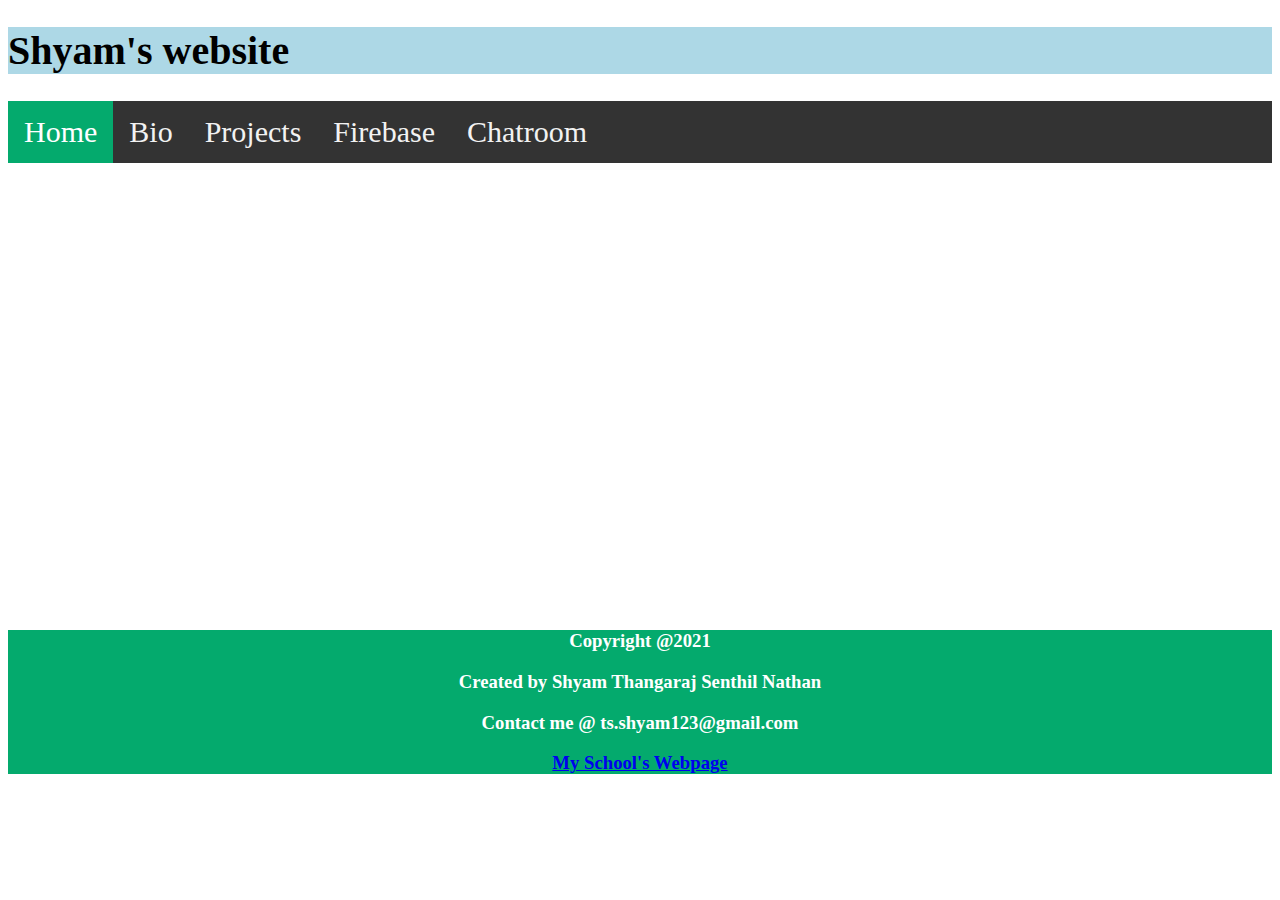
<file: index.html>
<!DOCTYPE html>

<html>
    <head>
        <title>Shyam's website</title>
        <link rel = "stylesheet" href = "styles.css">
    </head>
    
    <body>
        <header>
                <h1>Shyam's website</h1>
        </header>
        <header>
            <div class= "topnav">
                <a class = "active" href = "index.html">Home</a>
                <a href = "bio.html">Bio</a>
                <a href = "projects.html">Projects</a>
                <a href = "firebaseLogin.html">Firebase</a>
                <a href = "chatroom.html">Chatroom</a>
            </div>
        </header>
        <footer id="footerForAllWebs">
            <h3>Copyright @2021</h3>
            <h3>Created by Shyam Thangaraj Senthil Nathan</h3>
            <h3>Contact me @ ts.shyam123@gmail.com</h3>
            <h3 id = schoolweb><a href = "https://www.livermoreschools.org/granadahigh">My School's Webpage</a></h3>
        </footer>
    </body>
</html>
</file>
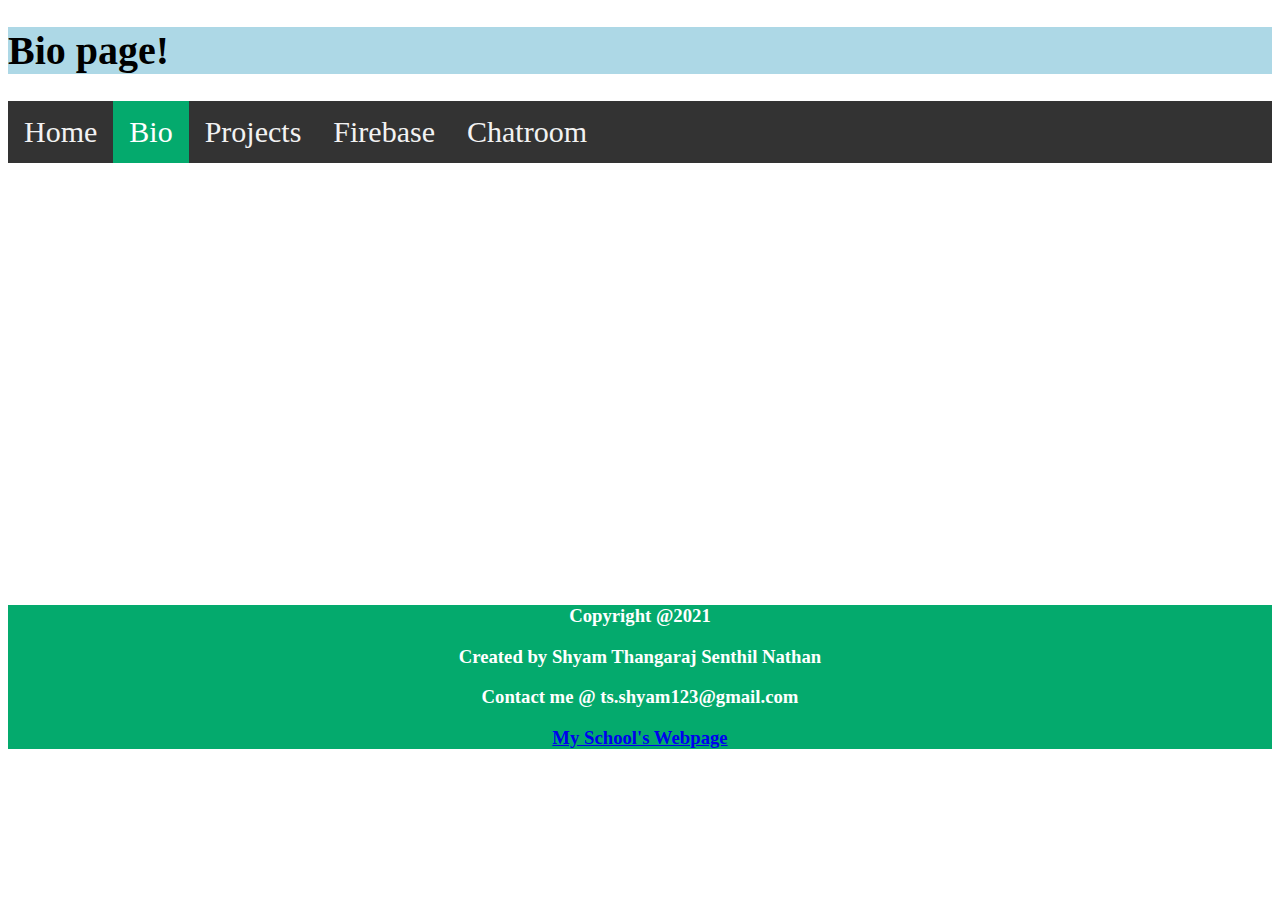
<file: bio.html>
<!DOCTYPE html>
<html>
    <head id="WPM">
        <title>Shyam's website</title>
        <link rel = "stylesheet" href = "styles.css">
    </head>
    
    <body id>
        <header>
                <h1>Bio page!</h1>
        </header>
        <header>
            <div class= "topnav">
                <a href = "index.html">Home</a>
                <a class = "active" href = "bio.html">Bio</a>
                <a href = "projects.html">Projects</a>
                <a href = "firebaseLogin.html">Firebase</a>
                <a href = "chatroom.html">Chatroom</a>
            </div>
        </header>

        <div>
                
        </div>
        
        <footer id="footerForAllWebsBio">
            <h3>Copyright @2021</h3>
            <h3>Created by Shyam Thangaraj Senthil Nathan</h3>
            <h3>Contact me @ ts.shyam123@gmail.com</h3>
            <h3 id = schoolweb><a href = "https://www.livermoreschools.org/granadahigh">My School's Webpage</a></h3>
        </footer>
    </body>
</html>
</file>
<file: styles.css>
footer,header,section{
    text-align:center;
}
header{
    background-color:lightblue;
    text-align:left;
    font-size: 20px;
}

}
header a {
    text-decoration:none;
    color: white;
    float:left;
}

body {
    background-image: url("https://codehs.com/uploads/f264b4e2c142a3a610ae29e606fbe093");
    background-repeat: repeat;
    background-size:100%;
}


#footerForAllWebs{
    background:#04AA6D;
    color:white;
    margin-top:37%;
}

#footerForAllWebsChat{
    background:#04AA6D;
    color:white;
    margin-top:25%;   
}

#footerForAllWebsChatSignup{
    background:#04AA6D;
    color:white;
    margin-top:25%;   
}

.topnav{
    background-color: #333;
    overflow: hidden;
}

.topnav a {
    float: left;
    color:#f2f2f2;
    text-align: center;
    padding: 14px 16px;
    text-decoration: none;
    font-size: 30px;
}

.topnav a:hover{
    background-color: #ABB0B8;
    color: black;
}

.topnav a.active { 
    background-color: #04AA6D;
    color:white;
}

#messageInput{
    color:white;
    font-size: 40px;
    text-align:left;
}

#signin{
    text-align: center;
    background-color:lightblue;
    margin-left: 35%;
    margin-right: 35%;
}

#signup{
    text-align: center;
    background-color:lightblue;
    margin-left: 35%;
    margin-right: 35%;
}

#actuatChatHeader{
    font-size:20px;
}

#txtWPM{
    font-size:25px;
    background-color:#04AA6D;
}


#typingBox{
    width:783px;
    height:264.5px;
    margin-left:5%;
    font-size:23px;
    border: 4px solid #878787;
}

#demo{
    color:white;
}


#Allscores{
    color:white;
}

#pullTxtcheck{
    color:white;
}


#typingTextScoreImage{
    width:750px;
    height:526.5px;
    float:right;
    margin-right:5%;
    border: 4px solid #878787
    
}


#scoreTxt{
    margin-left:68%;
    margin-top:7.5%;
    
}

#leaderboard{
    margin-left:68%;
    margin-top:11%;
}

#leaderboard2{
    margin-left:68%;
    margin-top:13%;
}

.imgContainer p{
    position:absolute;
}

.imgContainer {
  position: relative;
  text-align: center;
  color: black;
}

.ButtonStartStyle {
    margin-left:44.5%;
    padding: 15px 32px;
    background-color:#04AA6D;
    text-decoration:none;
    display: inline-block;
    border: 4px solid #dddddd;
    
}

.TimerTextHereStyle{
    margin-left:47.59%;
    padding: 15px 32px;
    background-color:#333;
    text-decoration:none;
    display: inline-block;
    border: 4px solid #dddddd;
}


#footerForAllWebsFireProject{
    background:#04AA6D;
    color:white;
    margin-top:1%;
}

.correct {
    color:#A4DE02;
}

.incorrect {
    color:#a61607;
    text-decoration: underline;
    font-weight: normal;
}

.DisableCopy{
    -webkit-user-select: none; /* Safari */
    -ms-user-select: none; /* IE 10 and IE 11 */
    user-select: none; /* Standard syntax */
    -moz-user_select:none /*Mozilla */
    -ms-user-select:none; /*Microsoft Surface */
    color:#d4d4d4;
    padding: 15px 32px;
    background-color:#757c88;
    margin-left:5%;
    margin-right:53%;
    font-size:30px;
    border: 4px solid #dddddd;
}

.quote-input:focus{
    border-color: black;
}

#footerForAllWebsBio{
    background:#04AA6D;
    color:white;
    margin-top:35%;
}

#footerForAllWebsProject{
    margin-top:175%;
    background:#04AA6D;
    color:white;
}

#Project1Link{
    color:white;
    padding: 14px 16px;
    background-color:#333;
    text-decoration:none;
    display: inline-block;
    border: 4px solid #dddddd;   
    float:left;
}

#Project2Link{
    color:white;
    padding: 14px 16px;
    background-color:#333;
    text-decoration:none;
    display: inline-block;
    border: 4px solid #dddddd;
    float:left;
}

#Project3Link{
    color:white;
    padding: 14px 16px;
    background-color:#333;
    text-decoration:none;
    display: inline-block;
    border: 4px solid #dddddd;
    float:left;
}

#Project4Link{
    color:white;
    padding: 14px 16px;
    background-color:#333;
    text-decoration:none;
    display: inline-block;
    border: 4px solid #dddddd;
    float:left;
}

#Project5Link{
    color:white;
    padding: 14px 16px;
    background-color:#333;
    text-decoration:none;
    display: inline-block;
    border: 4px solid #dddddd;
    float:left;
}

#Project6Link{
    color:white;
    padding: 14px 16px;
    background-color:#333;
    text-decoration:none;
    display: inline-block;
    border: 4px solid #dddddd;
    float:left;
}

#Project7Link{
    color:white;
    padding: 14px 16px;
    background-color:#333;
    text-decoration:none;
    display: inline-block;
    border: 4px solid #dddddd;
    float:left;
}

.projectLeft{
    float:left;
    color:white;
    text-align:center;
}

.projectRight{
    float:right;
    color:white;
    text-align:center;
}

html{
    scroll-behavior: smooth;
}

#projects1{
    margin-top:5%;   
}

#projects2{
    margin-top:5%;    
}

#projects3{
    margin-top:5%;   
}

#projects4{
    margin-top:5%; 
}

#projects5{
    margin-top:20%; 
}

#projects6{
    margin-top:5%;
}

#projects7{
    margin-top:20%;
}
</file>
